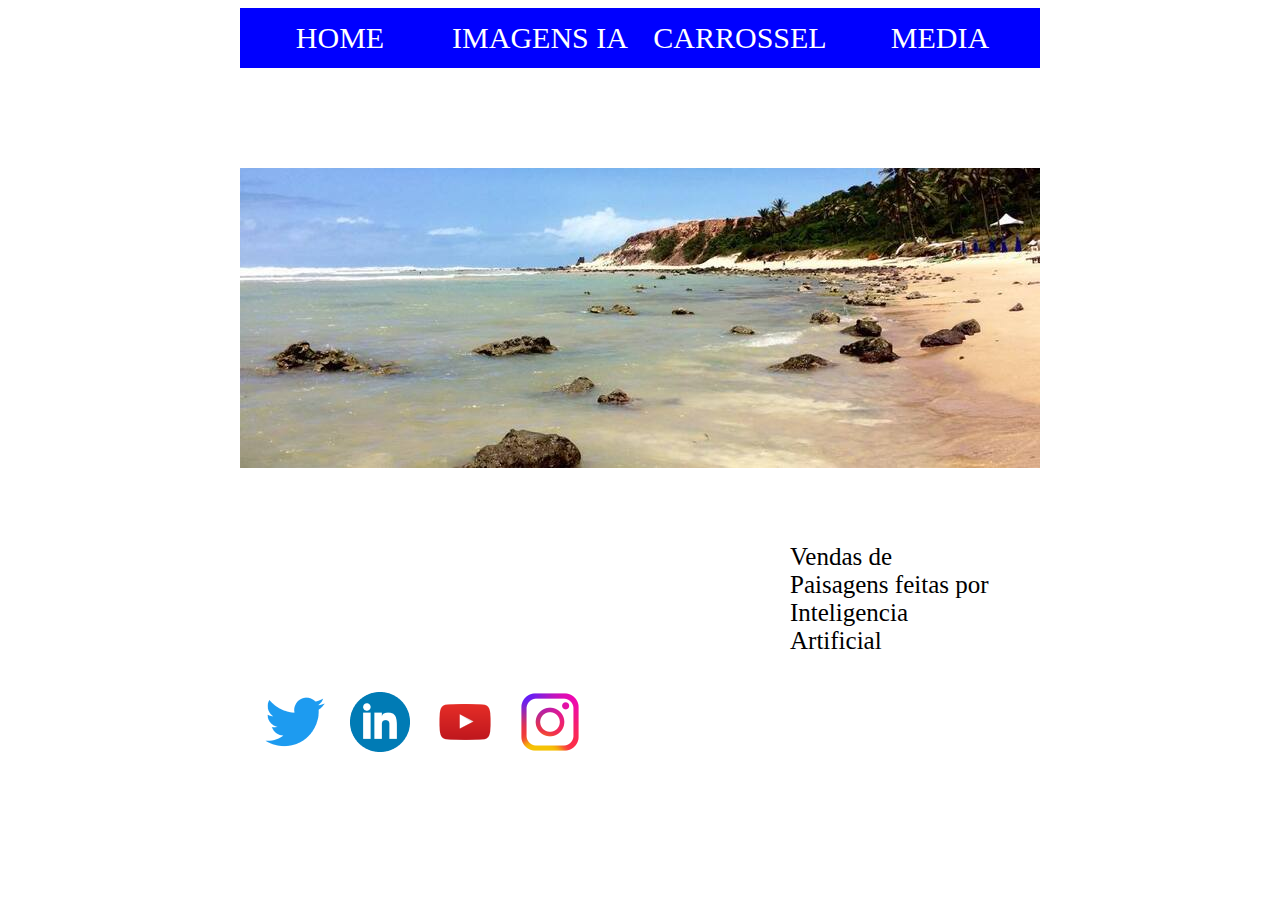
<file: index.html>
<!DOCTYPE html>
<html lang="en">
<head>
    <meta charset="UTF-8">
    <meta http-equiv="X-UA-Compatible" content="IE=edge">
    <meta name="viewport" content="width=device-width, initial-scale=1.0">
    <link rel="stylesheet" href="CSS/Estilo.css">
    <title>Pagina1</title>
</head>
<body>
    <div class="a1">
        <div class="b1"><a href="index.html">HOME</a></div>
        <div class="b2"><a href="Pagina2.html">IMAGENS IA</a></div>
        <div class="b3"><a href="Pagina3.html">CARROSSEL</a></div>
        <div class="b4"><a href="Pagina4.html">MEDIA</a></div>
    </div>
    <div class="a2"> <img src="Imagens/21460324_1798110060229122_149625404_o_0_M.jpeg" alt=""></div>
    <div class="a3">
        <div class="c1"><p>Vendas de Paisagens feitas por Inteligencia Artificial</p></div>
        <div class="c2"><a href="https://twitter.com/"><img src="Imagens/Rectangle 1.png" alt=""></a></div>
        <div class="c3"><a href="https://br.linkedin.com/"><img src="Imagens/Rectangle 2.png" alt=""></a></div>
        <div class="c4"><a href="https://www.youtube.com/?yt="><img src="Imagens/Rectangle 3.png" alt=""></a></div>
        <div class="c5"><a href="https://www.instagram.com/"><img src="Imagens/Rectangle 4.png" alt=""></a></div>
    </div>

</body>
</html>
<div class="c4"></div>
</file>
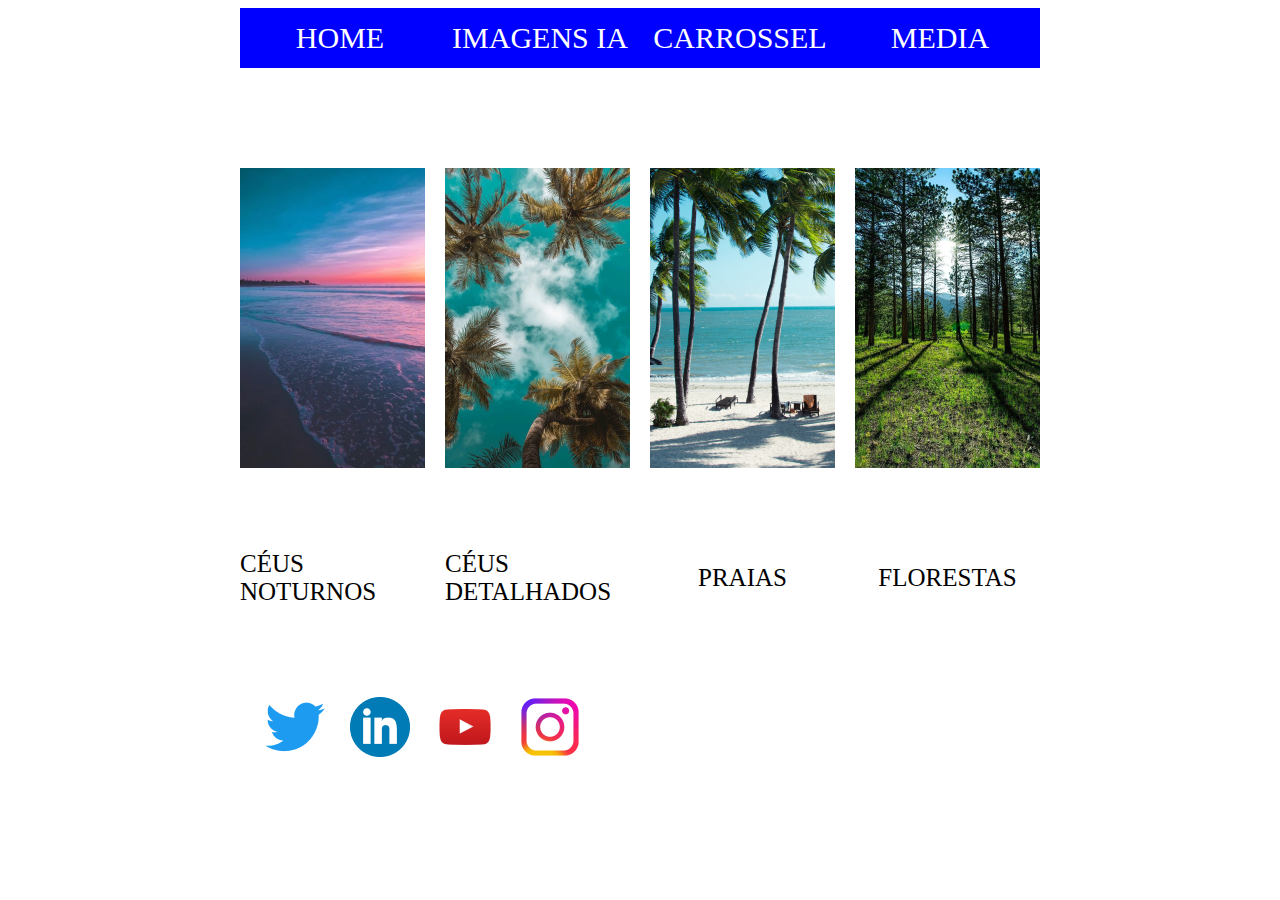
<file: Pagina2.html>
<!DOCTYPE html>
<html lang="pt-br">
<head>
    <meta charset="UTF-8">
    <meta http-equiv="X-UA-Compatible" content="IE=edge">
    <meta name="viewport" content="width=device-width, initial-scale=1.0">
    <link rel="stylesheet" href="CSS/Estilo2.css">
    <title>Pagina2</title>
</head>
<body>
    <div class="a1">
        <div class="b1"><a href="index.html">HOME</a></div>
        <div class="b2"><a href="Pagina2.html">IMAGENS IA</a></div>
        <div class="b3"><a href="Pagina3.html">CARROSSEL</a></div>
        <div class="b4"><a href="Pagina4.html">MEDIA</a></div>
    </div>
    <div class="a2"></div>
    <div class="a3">
        <div class="c1"><img src="Imagens/adasdasda.png" alt=""></div>
        <div class="c2"><img src="Imagens/asdsvbfs.png" alt=""></div>
        <div class="c3"><img src="Imagens/fdghh.png" alt=""></div>
        <div class="c4"><img src="Imagens/rtjsrth.png" alt=""></div>
    </div>
    <div class="a4">
        <div class="d1"><p>CÉUS NOTURNOS</p></div>
        <div class="d2"><p>CÉUS DETALHADOS</p></div>
        <div class="d3"><P>PRAIAS</P></div>
        <div class="d4"><P>FLORESTAS</P></div>
        <div class="e1"><a href="https://twitter.com/i/flow/login"><img src="Imagens/Rectangle 1.png" alt=""></a></div>
        <div class="e2"><a href="https://br.linkedin.com/?original_referer=https%3A%2F%2Fwww.bing.com%2F"><img src="Imagens/Rectangle 2.png" alt=""></a></div>
        <div class="e3"><a href="https://www.youtube.com/"><img src="Imagens/Rectangle 3.png" alt=""></a></div>
        <div class="e4"><a href="https://www.instagram.com/"><img src="Imagens/Rectangle 4.png" alt=""></a></div>
    </div>
    
</body>
</html>
</file>
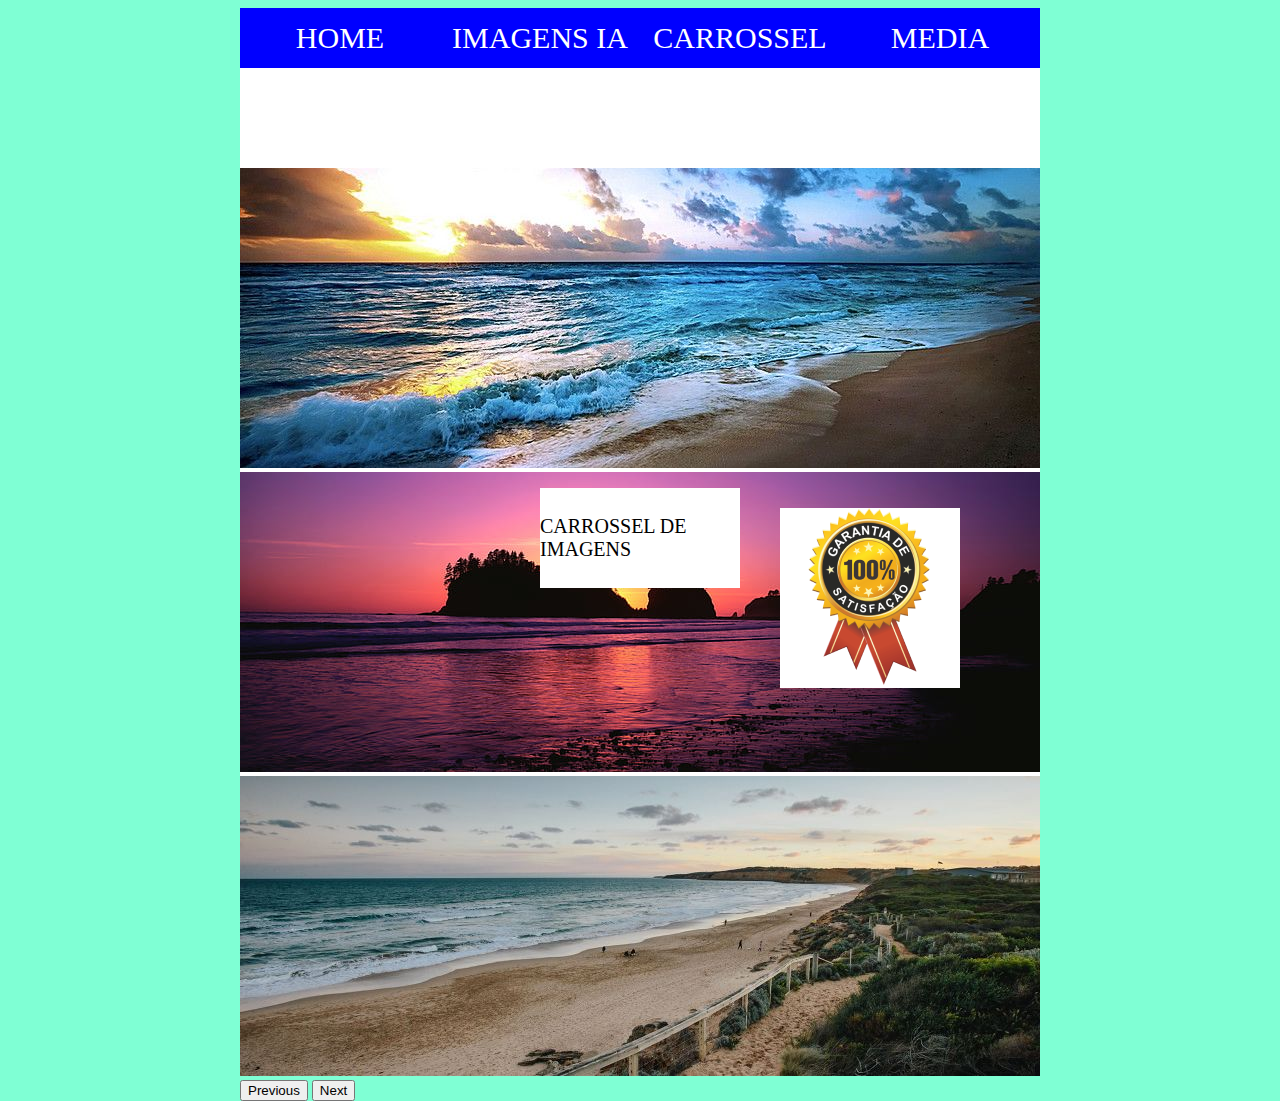
<file: Pagina3.html>
<!DOCTYPE html>
<html lang="pt-br">
<head>
    <meta charset="UTF-8">
    <meta http-equiv="X-UA-Compatible" content="IE=edge">
    <meta name="viewport" content="width=device-width, initial-scale=1.0">
    <link rel="stylesheet" href="CSS/Estilo3.css">
    <link href="https://cdn.jsdelivr.net/npm/bootstrap@5.3.0-alpha3/dist/css/bootstrap.min.css" rel="stylesheet" integrity="sha384-KK94CHFLLe+nY2dmCWGMq91rCGa5gtU4mk92HdvYe+M/SXH301p5ILy+dN9+nJOZ" crossorigin="anonymous">
    <title>Pagina3</title>
</head>
<body>
    <div class="a1">
        <div class="b1"><a href="index.html">HOME</a></div>
        <div class="b2"><a href="Pagina2.html">IMAGENS IA</a></div>
        <div class="b3"><a href="Pagina3.html">CARROSSEL</a></div>
        <div class="b4"><a href="Pagina4.html">MEDIA</a></div>
    </div>
    <div class="a3">
        <div id="carouselExample" class="carousel slide">
            <div class="carousel-inner">
              <div class="carousel-item active">
                <img src="Imagens/beach1.jpg" class="d-block w-100" alt="...">
              </div>
              <div class="carousel-item">
                <img src="Imagens/beach2.jpg" class="d-block w-100" alt="...">
              </div>
              <div class="carousel-item">
                <img src="Imagens/beach11.jpg" class="d-block w-100" alt="...">
              </div>
            </div>
            <button class="carousel-control-prev" type="button" data-bs-target="#carouselExample" data-bs-slide="prev">
              <span class="carousel-control-prev-icon" aria-hidden="true"></span>
              <span class="visually-hidden">Previous</span>
            </button>
            <button class="carousel-control-next" type="button" data-bs-target="#carouselExample" data-bs-slide="next">
              <span class="carousel-control-next-icon" aria-hidden="true"></span>
              <span class="visually-hidden">Next</span>
            </button>
          </div>
    </div>
    <div class="a4">
        <div class="c1"><p>CARROSSEL DE IMAGENS</p></div>
        <div class="c2"> <img src="Imagens/oooh potencia.png" alt=""></div>
    </div>



    <script src="https://cdn.jsdelivr.net/npm/bootstrap@5.3.0-alpha3/dist/js/bootstrap.bundle.min.js" integrity="sha384-ENjdO4Dr2bkBIFxQpeoTz1HIcje39Wm4jDKdf19U8gI4ddQ3GYNS7NTKfAdVQSZe" crossorigin="anonymous"></script>
</body>
</html>
</file>
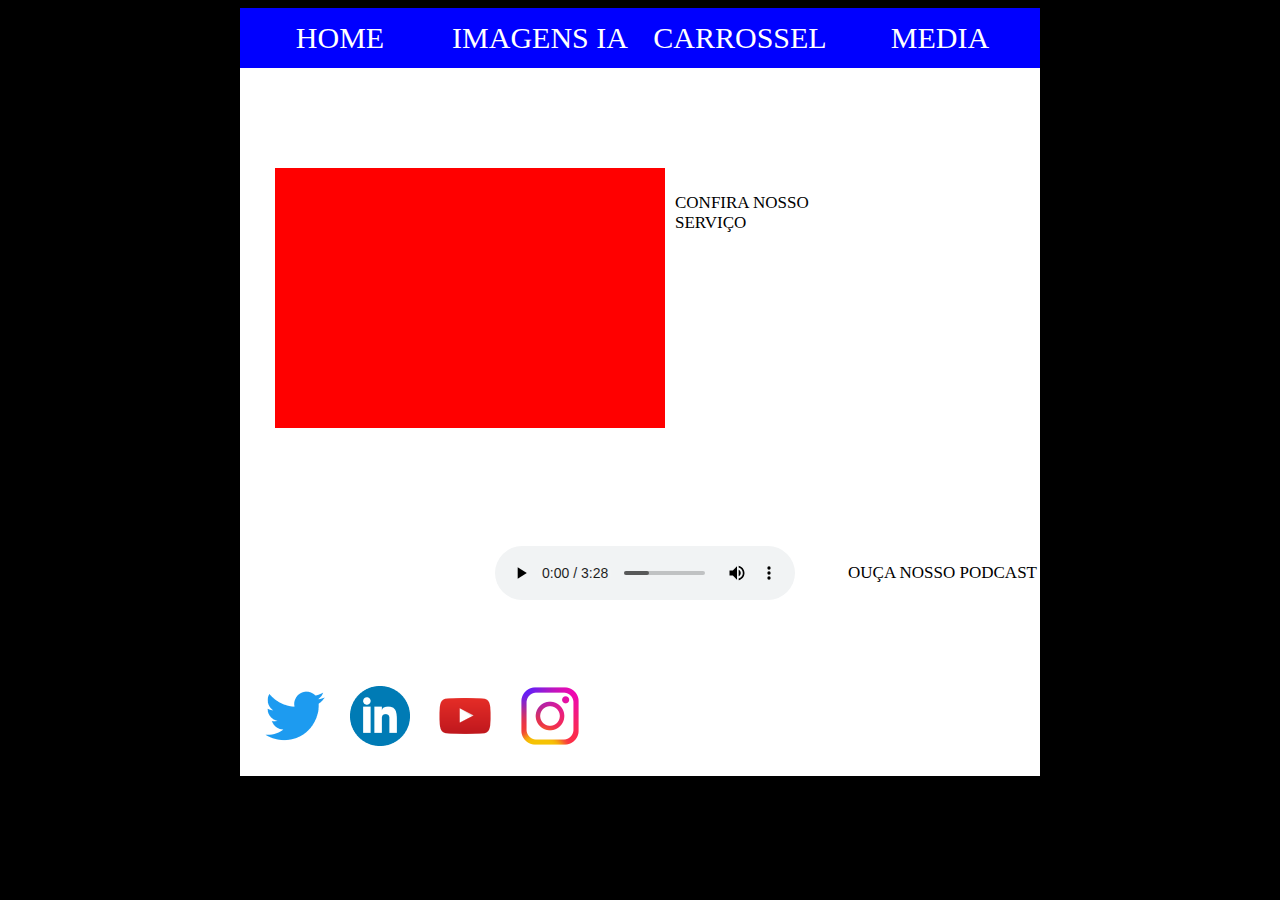
<file: Pagina4.html>
<!DOCTYPE html>
<html lang="pt-br">
<head>
    <meta charset="UTF-8">
    <meta http-equiv="X-UA-Compatible" content="IE=edge">
    <meta name="viewport" content="width=device-width, initial-scale=1.0">
    <link rel="stylesheet" href="CSS/Estilo4.css">
    <title>Pagina4</title>
</head>
<body>
    <div class="a1">
        <div class="b1"><a href="index.html">HOME</a></div>
        <div class="b2"><a href="Pagina2.html">IMAGENS IA</a></div>
        <div class="b3"><a href="Pagina3.html">CARROSSEL</a></div>
        <div class="b4"><a href="Pagina4.html">MEDIA</a></div>
    </div>
    <div class="a2"></div>
    <div class="a3">
        <div class="c1"><iframe width="390" height="260" src="https://www.youtube.com/embed/ABzDOSQkhTM" title="Imagens Incríveis da Natureza (4k)" frameborder="0" allow="accelerometer; autoplay; clipboard-write; encrypted-media; gyroscope; picture-in-picture; web-share" allowfullscreen></iframe></div>
        <div class="c2"><p> CONFIRA NOSSO SERVIÇO</p></div>
    </div>
    <div class="a4"></div>
    <div class="a5">
        <div class="c3"></div>
        <div class="c4"><audio controls src="Media/X2Download.app - Cartoon - On & On (feat. Daniel Levi) [NCS Release] (128 kbps).mp3"></audio></div>
        <div class="c5"><p>OUÇA NOSSO PODCAST</p></div>
    </div>
    <div class="a6"></div>
    <div class="a7">
        <div class="e1"><a href="https://twitter.com/i/flow/login"><img src="Imagens/Rectangle 1.png" alt=""></a></div>
        <div class="e2"><a href="https://br.linkedin.com/?original_referer=https%3A%2F%2Fwww.bing.com%2F"><img src="Imagens/Rectangle 2.png" alt=""></a></div>
        <div class="e3"><a href="https://www.youtube.com/"><img src="Imagens/Rectangle 3.png" alt=""></a></div>
        <div class="e4"><a href="https://www.instagram.com/"><img src="Imagens/Rectangle 4.png" alt=""></a></div>
    </div>
    <div class="a8"></div>
</body>
</html>
</file>
<file: CSS/Estilo.css>
body{
    background-color: white;
}
.a1{
    width: 800px;
    height: 160px;
    background-color: white;
    margin: auto;
    display: flex;
}
.b1{
    width: 200px;
    height: 60px;
    background-color: blue;
    font-family: fantasy; font-size: 30px;
    display: flex;
    justify-content: center;
    align-items: center;
    color: white;
    
}
.b2{
    width: 200px;
    height: 60px;
    background-color: blue;
    font-family: fantasy; font-size: 30px;
    display: flex;
    justify-content: center;
    align-items: center;
    color: white;
}
.b3{
    width: 200px;
    height: 60px;
    background-color: blue;
    font-family: fantasy; font-size: 30px;
    display: flex;
    justify-content: center;
    align-items: center;
    color: white;
}
.b4{
    width: 200px;
    height: 60px;
    background-color: blue;
    font-family: fantasy; font-size: 30px;
    display: flex;
    justify-content: center;
    align-items: center;
    color: white;
}
.a2{
    width: 800px;
    height: 300px;
    background-color: red;
    margin: auto;
}
.a3{
    width: 800px;
    height: 308px;
    background-color: white;
    margin: auto;
    display: flex;
    flex-wrap: wrap;
}
.c1{
    width: 200px;
    height: 100px;
    background-color: white;
  margin-left: 550px;
  margin-top: 50px;
  font-family: fantasy;
  font-size: 25px;
}
.c2{
    width: 60px;
    height: 60px;
    background-color: white;
    margin-left:25px;
    margin-top: 50px;
}
.c3{
    width: 60px;
    height: 60px;
    background-color: white;
    margin-left: 25px;
    margin-top: 50px;
}
.c4{
    width: 60px;
    height: 60px;
    background-color: white;
    margin-left: 25px;
    margin-top: 50px;
}
.c5{
    width: 60px;
    height: 60px;
    background-color: white;
    margin-left: 25px;
    margin-top: 50px;
}
a{color: white;}
a:link{text-decoration: none;}
a:hover{color: yellow;}
</file>
<file: CSS/Estilo2.css>
body{
    background-color: white;
}
.a1{
width: 800px;
height: 60px;
background-color: red;
margin: auto;
display: flex;
}
.b1{
    width: 200px;
    height: 60px;
    background-color: blue;
    font-family: fantasy; font-size: 30px;
    display: flex;
    justify-content: center;
    align-items: center;
    color: white;
    
}
.b2{
    width: 200px;
    height: 60px;
    background-color: blue;
    font-family: fantasy; font-size: 30px;
    display: flex;
    justify-content: center;
    align-items: center;
    color: white;
}
.b3{
    width: 200px;
    height: 60px;
    background-color: blue;
    font-family: fantasy; font-size: 30px;
    display: flex;
    justify-content: center;
    align-items: center;
    color: white;
}
.b4{
    width: 200px;
    height: 60px;
    background-color: blue;
    font-family: fantasy; font-size: 30px;
    display: flex;
    justify-content: center;
    align-items: center;
    color: white;
}
.a2{
    width: 800px;
    height: 100px;
    background-color: white;
    margin: auto;
    display: flex;
}
.a3{
    width: 800px;
    height: 300px;
    background-color: white;
    margin: auto;
    display: flex;
}
.c1{
    width: 185px;
    height: 300px;
    background-color: blue;
}
.c2{
    width: 185px;
    height: 300px;
    background-color: blue;
    margin-left: 20px;
}
.c3{
    width: 185px;
    height: 300px;
    background-color: blue;
    margin-left: 20px;
}
.c4{
    width: 185px;
    height: 300px;
    background-color: blue;
    margin-left: 20px;
}
.a4{
    width: 800px;
    height: 308px;
    background-color: white;
    margin: auto;
    display: flex;
    flex-wrap: wrap;
}
.d1{
    width: 185px;
    height: 100px;
    background-color: white;
    margin-top: 60px;
    font-family: fantasy;
  font-size: 25px;
  display: flex;
    justify-content: center;
    align-items: center;
}
.d2{
    width: 185px;
    height: 100px;
    background-color: white;
    margin-top: 60px;
    margin-left: 20px;
    font-family: fantasy;
  font-size: 25px;
  display: flex;
    justify-content: center;
    align-items: center;
}
.d3{
    width: 185px;
    height: 100px;
    background-color: white;
    margin-top: 60px;
    margin-left: 20px;
    font-family: fantasy;
  font-size: 25px;
  display: flex;
    justify-content: center;
    align-items: center;
}
.d4{
    width: 185px;
    height: 100px;
    background-color: white;
    margin-top: 60px;
    margin-left: 20px;
    font-family: fantasy;
  font-size: 25px;
  display: flex;
    justify-content: center;
    align-items: center;
}
.e1{
    width: 60px;
    height: 60px;
    background-color: white;
    margin-left:25px;
    margin-top: 50px;
}
.e2{
    width: 60px;
    height: 60px;
    background-color: white;
    margin-left: 25px;
    margin-top: 50px;
}
.e3{
    width: 60px;
    height: 60px;
    background-color: white;
    margin-left: 25px;
    margin-top: 50px;
}
.e4{
    width: 60px;
    height: 60px;
    background-color: white;
    margin-left: 25px;
    margin-top: 50px;
}
a{color: white;}
a:link{text-decoration: none;}
a:hover{color: yellow;}
</file>
<file: CSS/Estilo3.css>
body{
    background-color: aquamarine;
}
.a1{
    width: 800px;
    height: 160px;
    background-color: white;
    margin: auto;
    display: flex;
}
.b1{
    width: 200px;
    height: 60px;
    background-color: blue;
    font-family: fantasy; font-size: 30px;
    display: flex;
    justify-content: center;
    align-items: center;
    color: white;
    
}
.b2{
    width: 200px;
    height: 60px;
    background-color: blue;
    font-family: fantasy; font-size: 30px;
    display: flex;
    justify-content: center;
    align-items: center;
    color: white;
}
.b3{
    width: 200px;
    height: 60px;
    background-color: blue;
    font-family: fantasy; font-size: 30px;
    display: flex;
    justify-content: center;
    align-items: center;
    color: white;
}
.b4{
    width: 200px;
    height: 60px;
    background-color: blue;
    font-family: fantasy; font-size: 30px;
    display: flex;
    justify-content: center;
    align-items: center;
    color: white;
}
.a2{
    width: 800px;
    height: 300px;
    background-color: red;
    margin: auto;
}
.a3{
    width: 800px;
    height: 300px;
    background-color: antiquewhite;
    margin: auto;
    display: flex;
}
.a4{
    width: 800px;
    height: 308px;
    background-color: white;
    margin: auto;
    display: flex;
    flex-wrap: wrap;
}
.c1{
        width: 200px;
        height: 100px;
        background-color: white;
      margin-left: 300px;
      margin-top: 20px;
      font-family: fantasy;
      font-size: 20px;
  display: flex;
    justify-content: center;
    align-items: center;
}
.c2{
    width: 180px;
    height: 180px;
    background-color: white;
    display: flex;
    margin: auto;
    flex-wrap: wrap;
    margin-top: 40px;
    margin-left: 40px;
}
a{color: white;}
a:link{text-decoration: none;}
a:hover{color: yellow;}
</file>
<file: CSS/Estilo4.css>
body{
    background-color: black;
}
.a1{
width: 800px;
height: 60px;
background-color: white;
margin: auto;
display: flex;
}
.b1{
    width: 200px;
    height: 60px;
    background-color: blue;
    font-family: fantasy; font-size: 30px;
    display: flex;
    justify-content: center;
    align-items: center;
    color: white;
    
}
.b2{
    width: 200px;
    height: 60px;
    background-color: blue;
    font-family: fantasy; font-size: 30px;
    display: flex;
    justify-content: center;
    align-items: center;
    color: white;
}
.b3{
    width: 200px;
    height: 60px;
    background-color: blue;
    font-family: fantasy; font-size: 30px;
    display: flex;
    justify-content: center;
    align-items: center;
    color: white;
}
.b4{
    width: 200px;
    height: 60px;
    background-color: blue;
    font-family: fantasy; font-size: 30px;
    display: flex;
    justify-content: center;
    align-items: center;
    color: white;
}
.a2{
    width: 800px;
    height: 100px;
    background-color: white;
    margin: auto;
    display: flex;
}
.a3{
    width: 800px;
    height: 260px;
    margin: auto;
    display: flex;
    background-color: white;
}
.c1{
    width: 390px;
    height: 260px;
    margin: auto;
    display: flex;
    background-color: red;
    margin-left: 35px;
}
.c2{
    width: 185px;
    height: 90px;
    background-color: white;
    margin-right: 180px;
    font-family: fantasy;
  font-size: 17px;
  display: flex;
    justify-content: center;
    align-items: center;
}
.a4{
    width: 800px;
    height: 100px;
    background-color: white;
    margin: auto;
}
.a5{
    width: 800px;
    height: 90px;
    background-color: white;
    margin: auto;
    display: flex;
}
.c3{
    width: 205px;
    height: 90px;
    background-color: white;
}
.c4{
    width: 400px;
    height: 90px;
    background-color: white;
    display: flex;
    align-items: center;
    justify-content: center;
}
.c5{
    width: 195px;
    height: 90px;
    background-color: white;
    font-family: fantasy;
  font-size: 17px;
  display: flex;
    justify-content: center;
    align-items: center;
}
.a6{
    width: 800px;
    height: 68px;
    background-color: white;
    margin: auto;
}
.a7{
    width: 800px;
    height: 60px;
    background-color: white;
    margin: auto;
    display: flex;
}
.e1{
    width: 60px;
    height: 60px;
    background-color: white;
    margin-left:25px;
}
.e2{
    width: 60px;
    height: 60px;
    background-color: white;
    margin-left: 25px;
}
.e3{
    width: 60px;
    height: 60px;
    background-color: white;
    margin-left: 25px;
}
.e4{
    width: 60px;
    height: 60px;
    background-color: white;
    margin-left: 25px;
}
.a8{
    width: 800px;
    height: 30px;
    background-color: white;
    margin: auto;
}
a{color: white;}
a:link{text-decoration: none;}
a:hover{color: yellow;}
</file>
